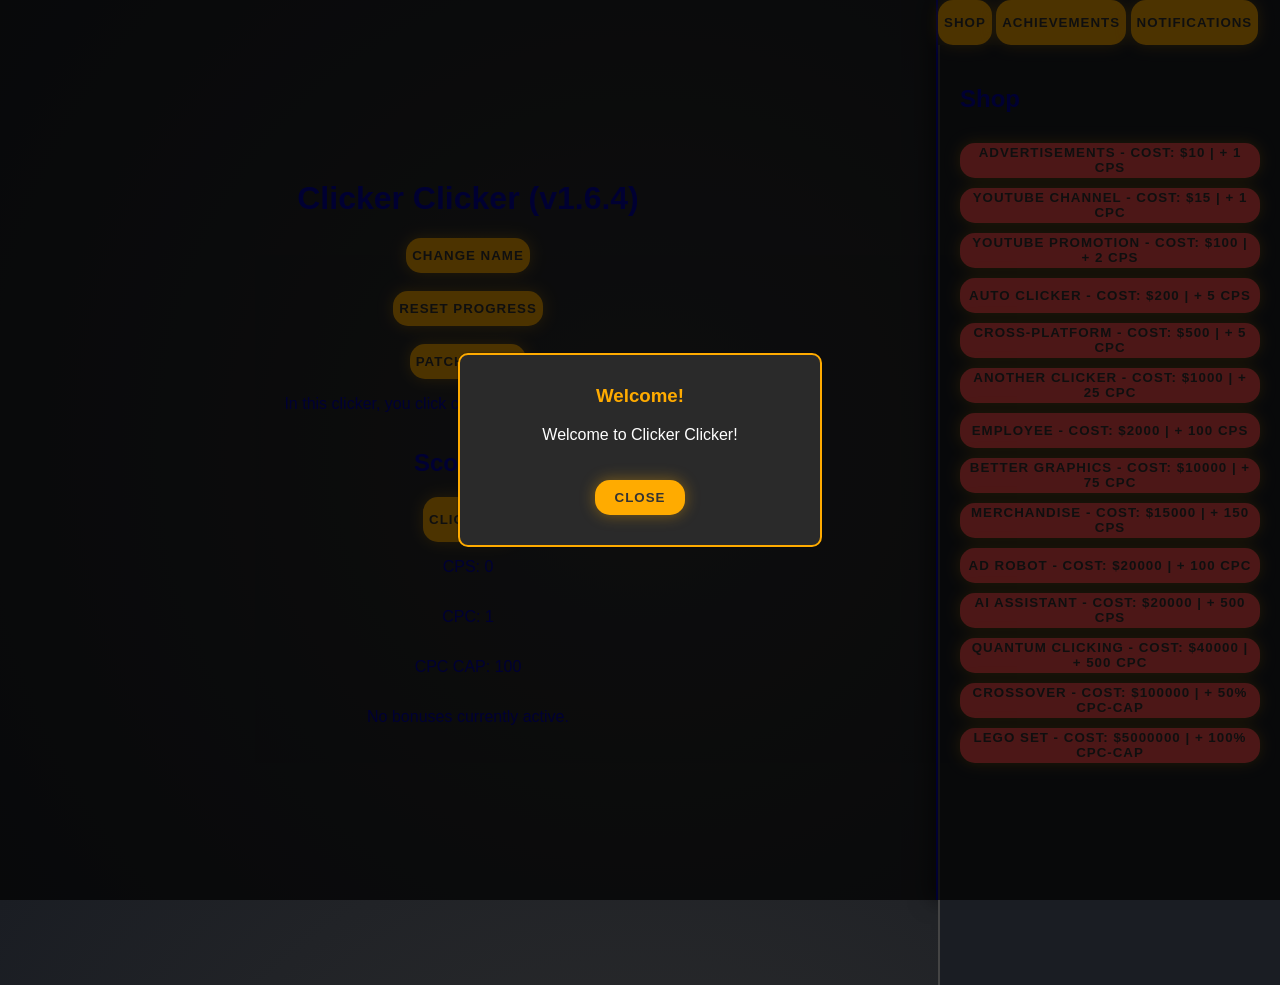
<file: index.html>
<!DOCTYPE html>
<html>
<head>
    <meta charset="utf-8">
    <title>Clicker Clicker v1.6.4</title>
    <link rel="stylesheet" href="style.css">
</head>
<body>
    <div class="game-container">
        <div class="main-game">
            <h1 id="clicker-name">Clicker Clicker</h1>
            <button onclick="changeName()">Change Name</button>
            <br>
            <button onclick="resetProgress()">RESET PROGRESS</button>
            <br>
            <button onclick="showPatchNotes()">PATCH NOTES</button>
            <p>In this clicker, you click clickers to get more clickers!</p>
            <h2 id="score">Score: 0</h2>
            <button id="main-button" onclick="onMainButtonClicked()">Click me!</button>
            <p id="cps">CPS: 0</p>
            <p id="cpc">CPC: 1</p>
            <p id="cpc-cap">CPC CAP: 100</p>
            <div id="upg-notifier">
                <p>No bonuses currently active.</p>
            </div>
        </div>

        <div id="side-panel" class="side-panel">
            <span class="tabs">
                <button class="tab-button"onclick="switchTab('store-panel')">Shop</button>
                <button class="tab-button" onclick="switchTab('trophy-panel')">Achievements</button>
                <button class="tab-button" onclick="switchTab('notification-panel')">Notifications</button>
            </span>
            <div class="store-panel" id="store-panel">
                <h2>Shop</h2>
            </div>
            
            <div class="store-panel" id="trophy-panel">
                <h2>Achievements</h2>
            </div>

            <div class="store-panel" id="notification-panel">
                <h2>Notifications</h2>
            </div>
        </div>

        <div id="custom-alert-overlay" class="alert-overlay">
            <div class="alert-box">
                <h3 id="alert-title">Notificiation</h3>
                <p id="alert-message">This is a message!</p>
                <button onclick="closeAlert()">Close</button>
            </div>
        </div>

        <div id="custom-input-overlay" class="alert-overlay">
            <div class="alert-box">
                <h3 id="input-alert-title">Notification</h3>
                <p id="input-alert-message">This is a message!</p>
                <textarea id="input-textarea" placeholder="Enter text here....">TextTextText</textarea>
                <span id="input-buttons">
                    <button onclick="closeInputAlert()">Close</button>
                    <button onclick="confirmInputAlert()">Confirm</button>
                </span>
            </div>
        </div>
    </div>
        
    <script src="main.js"></script>
</body>
</html>
</file>
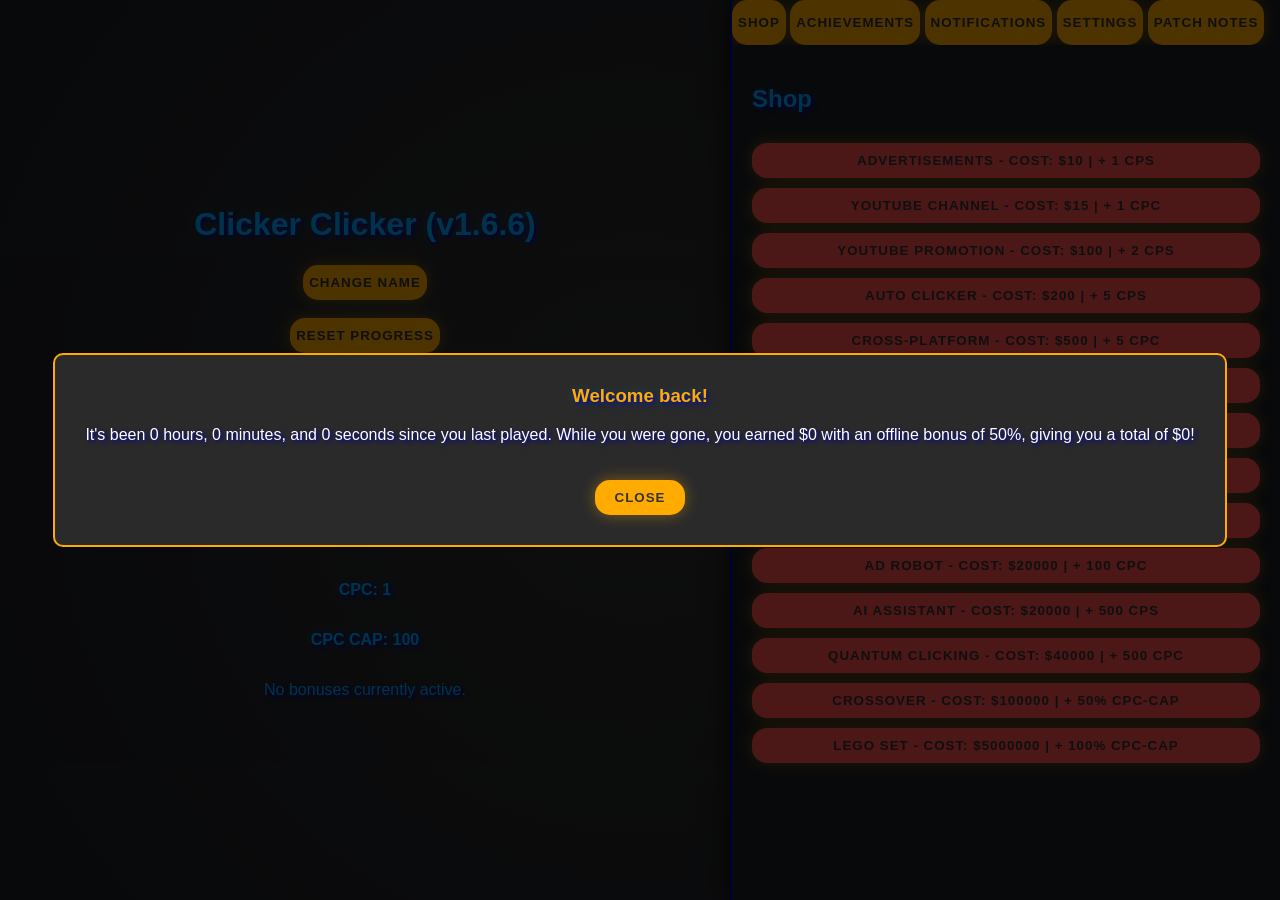
<file: docs/index.html>
<!DOCTYPE html>
<html>
<head>
    <meta charset="utf-8">
    <title>Clicker Clicker v1.6.4</title>
    <link rel="stylesheet" href="assets/style.css">
</head>
<body>
    <div class="game-container">
        <div class="main-game">
            <h1 id="clicker-name">Clicker Clicker</h1>
            <button onclick="changeName()">Change Name</button>
            <br>
            <button onclick="resetProgress()">RESET PROGRESS</button>
            <p>In this clicker, you click clickers to get more clickers!</p>
            <h2 id="score">Score: 0</h2>
            <button id="main-button" onclick="onMainButtonClicked()">Click me!</button>
            <p id="cps">CPS: 0</p>
            <p id="cpc">CPC: 1</p>
            <p id="cpc-cap">CPC CAP: 100</p>
            <div id="upg-notifier">
                <p>No bonuses currently active.</p>
            </div>
        </div>

        <div id="side-panel" class="side-panel">
            <span class="tabs">
                <button class="tab-button"onclick="switchTab('store-panel')">Shop</button>
                <button class="tab-button" onclick="switchTab('trophy-panel')">Achievements</button>
                <button class="tab-button" onclick="switchTab('notification-panel')">Notifications</button>
                <button class="tab-button" onclick="switchTab('settings-panel')">Settings</button>
                <button class="tab-button" onclick="switchTab('patch-panel')">Patch Notes</button>
            </span>

            <div class="store-panel" id="store-panel">
                <h2>Shop</h2>
            </div>
            
            <div class="store-panel" id="trophy-panel">
                <h2>Achievements</h2>
            </div>

            <div class="store-panel" id="notification-panel">
                <h2>Notifications</h2>
            </div>

            <div class="store-panel" id="settings-panel">
                <h2>Settings</h2>

                <button onclick="toggleRightClick()" title="Toggle the menu that appears when you right-click.">Right-Click Menu: <span id="rc-status">OFF</span></button>
                <button onclick="togglePerformance()" title="Effects like shadows, glow, and smooth transitions. Disabling may improve performance.">Fancy Graphics: <span id="perf-status">OFF</span></button>
                <button onclick="toggleSFX()">Sound effects: <span id="sfx-status">ON</span></button>
                <button onclick="toggleMusic()">Music: <span id="msc-status">OFF</span></button>
            </div>

            <div class="store-panel" id="patch-panel">
                <h2>Patch Notes</h2>
            </div>
        </div>

        <div id="custom-alert-overlay" class="alert-overlay">
            <div class="alert-box">
                <h3 id="alert-title">Notificiation</h3>
                <p id="alert-message">This is a message!</p>
                <button onclick="closeAlert()">Close</button>
            </div>
        </div>

        <div id="custom-input-overlay" class="alert-overlay">
            <div class="alert-box">
                <h3 id="input-alert-title">Notification</h3>
                <p id="input-alert-message">This is a message!</p>
                <textarea id="input-textarea" placeholder="Enter text here....">TextTextText</textarea>
                <span id="input-buttons">
                    <button onclick="closeInputAlert()">Close</button>
                    <button onclick="confirmInputAlert()">Confirm</button>
                </span>
            </div>
        </div>
    </div>
        
    <script src="main.js"></script>
</body>
</html>
</file>
<file: style.css>
:root {
    --gold-glow: 0 0 15px rgba(255, 175, 0, 0.4);
    --neon-blue: #00a;
    --neon-gold: #ffab00;
}

body {
    background-color: #2f2f2f;
    color: #00a;
    margin: 0;
    font-family: 'Arial', sans-serif;
    display: flex;
    flex-direction: column;
    align-items: center;
    justify-content: center;
    min-height: 100vh;
    background: radial-gradient(circle, #2f2f2f 0%, #1a1d23 100%)
}

button {
    background-color: #ffab00;
    color: #333;
    border: none;
    border-radius: 15px;
    height: 35px;
    transition: all 0.2s cubic-bezier(0.175, 0.885, 0.32, 1.275);
    box-shadow: var(--gold-glow);
    text-transform: uppercase;
    font-weight: bold;
    letter-spacing: 1px;
}

button:hover {
    background-color: #ffff00;
    cursor:pointer;
    transform: scale(1.05) translateY(-2px);
    box-shadow: 0 0 25px rgba(255, 255, 0, 0.6);
    filter: brightness(1.2);
}

#input-textarea {
    width: 90%;
    height: 80px;
    background-color: #1a1d23;
    color: #ffab00;
    border: 2px solid #0000aa;
    border-radius: 8px;
    padding: 10px;
    margin: 15px 0;
    font-family: 'Courier New', monospace;
    resize: none;
    outline: none;
}

#input-textarea:focus {
    border-color: #ffff00;
    box-shadow: 0 0 10px rgba(255, 171, 0, 0.3);
}

#input-textarea::placeholder {
    color: #555;
}

#input-buttons {
    display: flex;
    justify-content: center;
    gap: 15px;
}

#main-button {
    height: 45px;
}

.game-container {
    display: flex;
    width: 100%;
    height: 100vh;
}

.main-game {
    flex: 1;
    display: flex;
    flex-direction: column;
    align-items: center;
    justify-content: center;
}

.side-panel {
    box-shadow: -5px 0 20px rgba(0, 0, 0, 0.5);
    border-left: 2px solid var(--neon-blue);
}

.store-panel {
    width: 300px;
    background-color: #1a1d23;
    border-left: 2px solid #444;
    padding: 20px;
    display: flex;
    flex-direction: column;
    gap: 10px;
    overflow-y: auto;
    height: 100vh;
}

#trophy-panel { display: none; }
#notification-panel { display: none; }

.alert-overlay {
    display: none;
    position: fixed;
    top: 0; left: 0;
    width: 100%; height: 100%;
    background: rgba(0,0,0,0.7);
    z-index: 1000;
    justify-content: center;
    align-items: center;
}

.alert-box {
    background-color: #2a2a2a;
    border: 2px solid #ffab00;
    padding: 30px;
    border-radius: 10px;
    text-align: center;
    min-width: 300px;
    box-shadow: 0 0 2px rgba(0,0,0,0.5);
    color: white;
    z-index: 5;
}

.alert-box h3 {
    margin-top: 0;
    color: #ffab00;
}

.alert-box button {
    padding: 10px 20px;
    margin-top: 20px;
}

.trophy-card, .notification-card {
    border: 1px solid var(--neon-blue);
    color: #fa0;
    background: linear-gradient(145deg ,#1e2127, #262a31);
    box-shadow: 5px 5px 15px rgba(0, 0, 0, 0.3);
    transition: border-color 0.3s ease;
}

.trophy-header {
    font-display: bold;
    color: #ff0000
}

.notification-card:hover {
    border-color: var(--neon-gold);
}

.tab-button {
    height: 45px;
}
</file>
<file: docs/assets/style.css>
:root {
    --gold-glow: 0 0 15px rgba(255, 175, 0, 0.4);
    --neon-blue: #00a;
    --neon-gold: #ffab00;
}

body {
    background-color: #2f2f2f;
    color: #0af;
    text-shadow: 2px 2px 4px #00a;
    margin: 0;
    font-family: 'Arial', sans-serif;
    display: flex;
    flex-direction: column;
    align-items: center;
    justify-content: center;
    min-height: 100vh;
    background: radial-gradient(circle, #2f2f2f 0%, #1a1d23 100%)
}

body.low-perf * {
    animation: none !important;
    box-shadow: none !important;
    text-shadow: none !important;
    transition: none !important;
}

button {
    background-color: #ffab00;
    color: #333;
    border: none;
    border-radius: 15px;
    height: 35px;
    transition: all 0.2s cubic-bezier(0.175, 0.885, 0.32, 1.275);
    box-shadow: var(--gold-glow);
    text-transform: uppercase;
    font-weight: bold;
    letter-spacing: 1px;
}

button:hover {
    background-color: #ffff00;
    cursor:pointer;
    transform: scale(1.05) translateY(-2px) translateX(5px);
    box-shadow: 0 0 25px rgba(255, 255, 0, 0.6);
    filter: brightness(1.2);
}

h1, h2, h3, #score, #cps, #cpc, #cpc-cap {
    color: #0af;
    text-shadow: 2px 2px 5px #00a, 0 0 10px rgba(0, 255, 255, 0.2);
    font-weight: bold;
}

#input-textarea {
    width: 90%;
    height: 80px;
    background-color: #1a1d23;
    color: #ffab00;
    border: 2px solid #0000aa;
    border-radius: 8px;
    padding: 10px;
    margin: 15px 0;
    font-family: 'Courier New', monospace;
    resize: none;
    outline: none;
}

#input-textarea:focus {
    border-color: #ffff00;
    box-shadow: 0 0 10px rgba(255, 171, 0, 0.3);
}

#input-textarea::placeholder {
    color: #555;
}

#input-buttons {
    display: flex;
    justify-content: center;
    gap: 15px;
}

#main-button {
    height: 45px;
}

.game-container {
    display: flex;
    width: 100%;
    height: 100vh;
}

.main-game {
    flex: 1;
    display: flex;
    flex-direction: column;
    align-items: center;
    justify-content: center;
}

.side-panel {
    display: flex;
    flex-direction: column;
    width: 550px;
    height: 100vh;
    background-color: #1a1d23;
    box-shadow: -5px 0 20px rgba(0, 0, 0, 0.5);
    border-left: 2px solid var(--neon-blue);
    box-sizing: border-box;
    overflow: hidden;
}

.store-panel {
    width: 100%;
    flex-grow: 1;
    background-color: #1a1d23;
    padding: 20px;
    display: flex;
    flex-direction: column;
    gap: 10px;
    overflow-y: auto;
    box-sizing: border-box;
}

#trophy-panel { display: none; }
#notification-panel { display: none; }
#settings-panel { display: none; }
#patch-panel { display: none; }

.alert-overlay {
    display: none;
    position: fixed;
    top: 0; left: 0;
    width: 100%; height: 100%;
    background: rgba(0,0,0,0.7);
    z-index: 1000;
    justify-content: center;
    align-items: center;
}

.alert-box {
    background-color: #2a2a2a;
    border: 2px solid #ffab00;
    padding: 30px;
    border-radius: 10px;
    text-align: center;
    min-width: 300px;
    box-shadow: 0 0 2px rgba(0,0,0,0.5);
    color: white;
    z-index: 5;
}

.alert-box h3 {
    margin-top: 0;
    color: #ffab00;
}

.alert-box button {
    padding: 10px 20px;
    margin-top: 20px;
}

.trophy-card, .notification-card {
    border: 1px solid var(--neon-blue);
    color: #fa0;
    background: linear-gradient(145deg ,#1e2127, #262a31);
    box-shadow: 5px 5px 15px rgba(0, 0, 0, 0.3);
    transition: border-color 0.3s ease;
}

.trophy-header {
    font-display: bold;
    color: #0af
}

.notification-card:hover {
    border-color: var(--neon-gold);
}

.tab-button {
    height: 45px;
}
</file>
